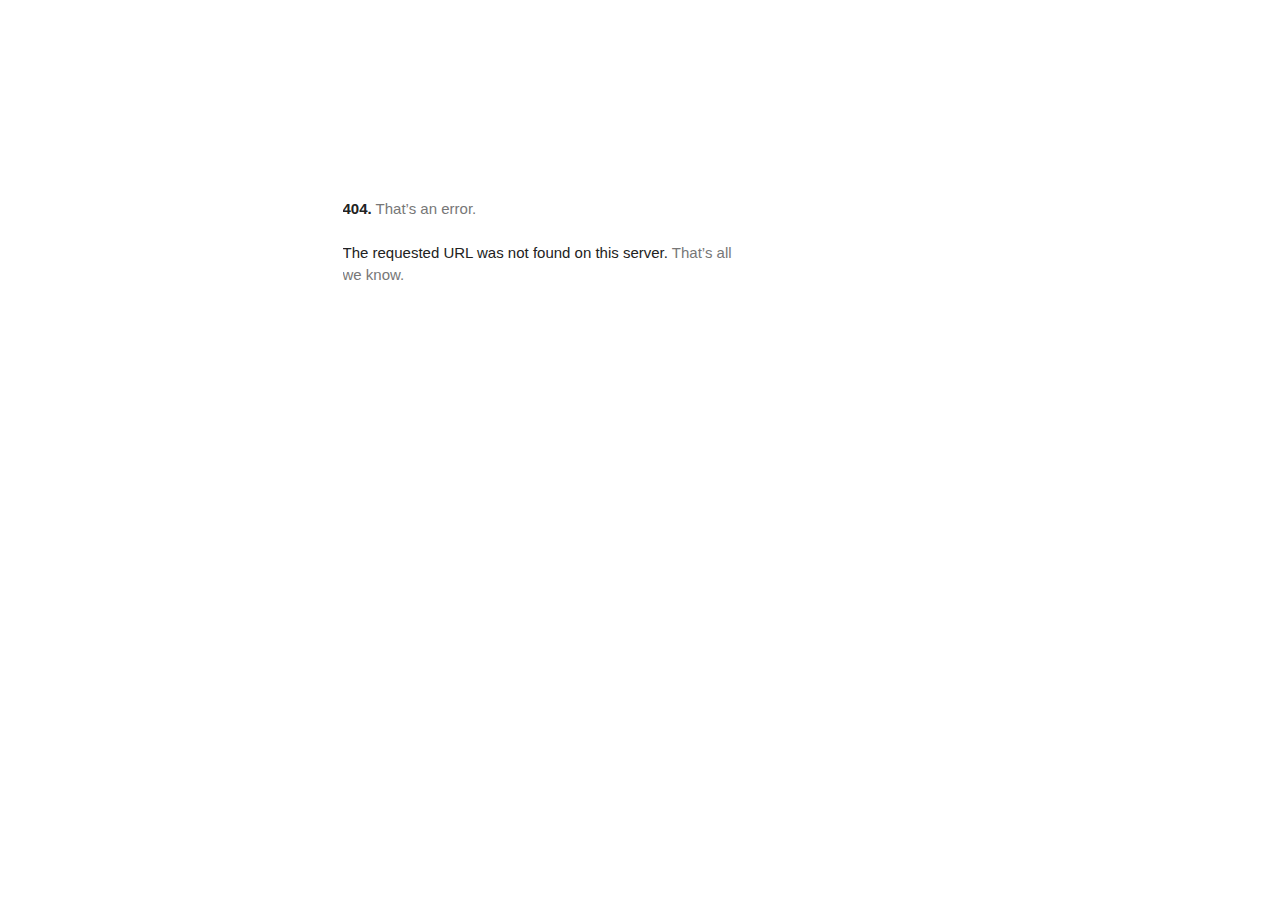
<file: resources/fonts.googleapis.com/index.html>
<html lang=en><meta charset=utf-8><meta name=viewport content="initial-scale=1, minimum-scale=1, width=device-width"><title>Error 404 (Not Found)!!1</title><style>*{margin:0;padding:0}html,code{font:15px/22px arial,sans-serif}html{background:#fff;color:#222;padding:15px}body{color:#222;text-align:unset;margin:7% auto 0;max-width:390px;min-height:180px;padding:30px 0 15px;}* > body{background:url(//www.google.com/images/errors/robot.png) 100% 5px no-repeat;padding-right:205px}p{margin:11px 0 22px;overflow:hidden}pre{white-space:pre-wrap;}ins{color:#777;text-decoration:none}a img{border:0}@media screen and (max-width:772px){body{background:none;margin-top:0;max-width:none;padding-right:0}}#logo{background:url(//www.google.com/images/branding/googlelogo/1x/googlelogo_color_150x54dp.png) no-repeat;margin-left:-5px}@media only screen and (min-resolution:192dpi){#logo{background:url(//www.google.com/images/branding/googlelogo/2x/googlelogo_color_150x54dp.png) no-repeat 0% 0%/100% 100%;-moz-border-image:url(//www.google.com/images/branding/googlelogo/2x/googlelogo_color_150x54dp.png) 0}}@media only screen and (-webkit-min-device-pixel-ratio:2){#logo{background:url(//www.google.com/images/branding/googlelogo/2x/googlelogo_color_150x54dp.png) no-repeat;-webkit-background-size:100% 100%}}#logo{display:inline-block;height:54px;width:150px}</style><main id="af-error-container" role="main"><a href=//www.google.com><span id=logo aria-label=Google role=img></span></a><p><b>404.</b> <ins>That’s an error.</ins><p>The requested URL was not found on this server. <ins>That’s all we know.</ins></main>
</file>
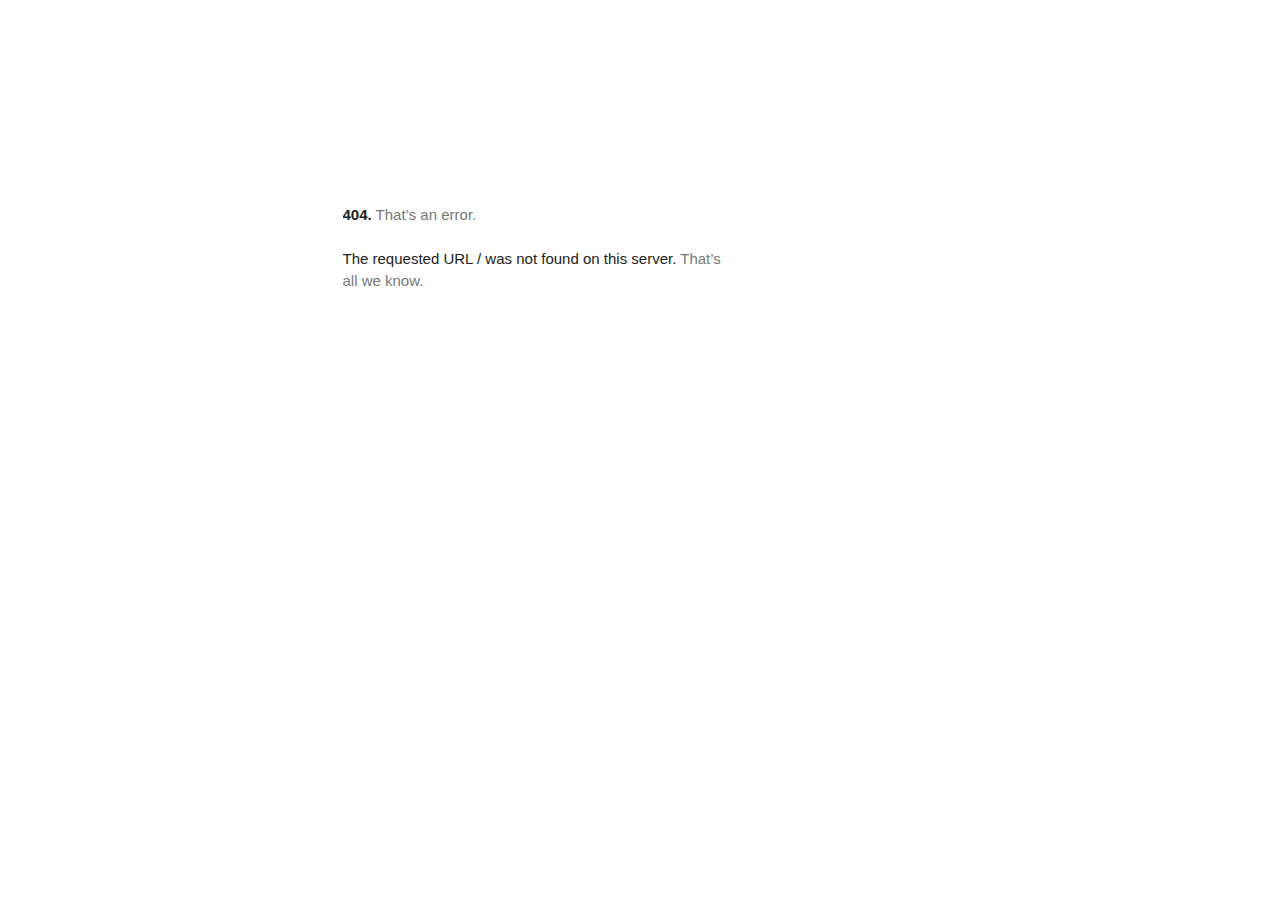
<file: resources/fonts.gstatic.com/index.html>
<!DOCTYPE html>
<html lang=en>
  <meta charset=utf-8>
  <meta name=viewport content="initial-scale=1, minimum-scale=1, width=device-width">
  <title>Error 404 (Not Found)!!1</title>
  <style>
    *{margin:0;padding:0}html,code{font:15px/22px arial,sans-serif}html{background:#fff;color:#222;padding:15px}body{margin:7% auto 0;max-width:390px;min-height:180px;padding:30px 0 15px}* > body{background:url(//www.google.com/images/errors/robot.png) 100% 5px no-repeat;padding-right:205px}p{margin:11px 0 22px;overflow:hidden}ins{color:#777;text-decoration:none}a img{border:0}@media screen and (max-width:772px){body{background:none;margin-top:0;max-width:none;padding-right:0}}#logo{background:url(//www.google.com/images/branding/googlelogo/1x/googlelogo_color_150x54dp.png) no-repeat;margin-left:-5px}@media only screen and (min-resolution:192dpi){#logo{background:url(//www.google.com/images/branding/googlelogo/2x/googlelogo_color_150x54dp.png) no-repeat 0% 0%/100% 100%;-moz-border-image:url(//www.google.com/images/branding/googlelogo/2x/googlelogo_color_150x54dp.png) 0}}@media only screen and (-webkit-min-device-pixel-ratio:2){#logo{background:url(//www.google.com/images/branding/googlelogo/2x/googlelogo_color_150x54dp.png) no-repeat;-webkit-background-size:100% 100%}}#logo{display:inline-block;height:54px;width:150px}
  </style>
  <a href=//www.google.com/><span id=logo aria-label=Google></span></a>
  <p><b>404.</b> <ins>That’s an error.</ins>
  <p>The requested URL <code>/</code> was not found on this server.  <ins>That’s all we know.</ins>
</file>
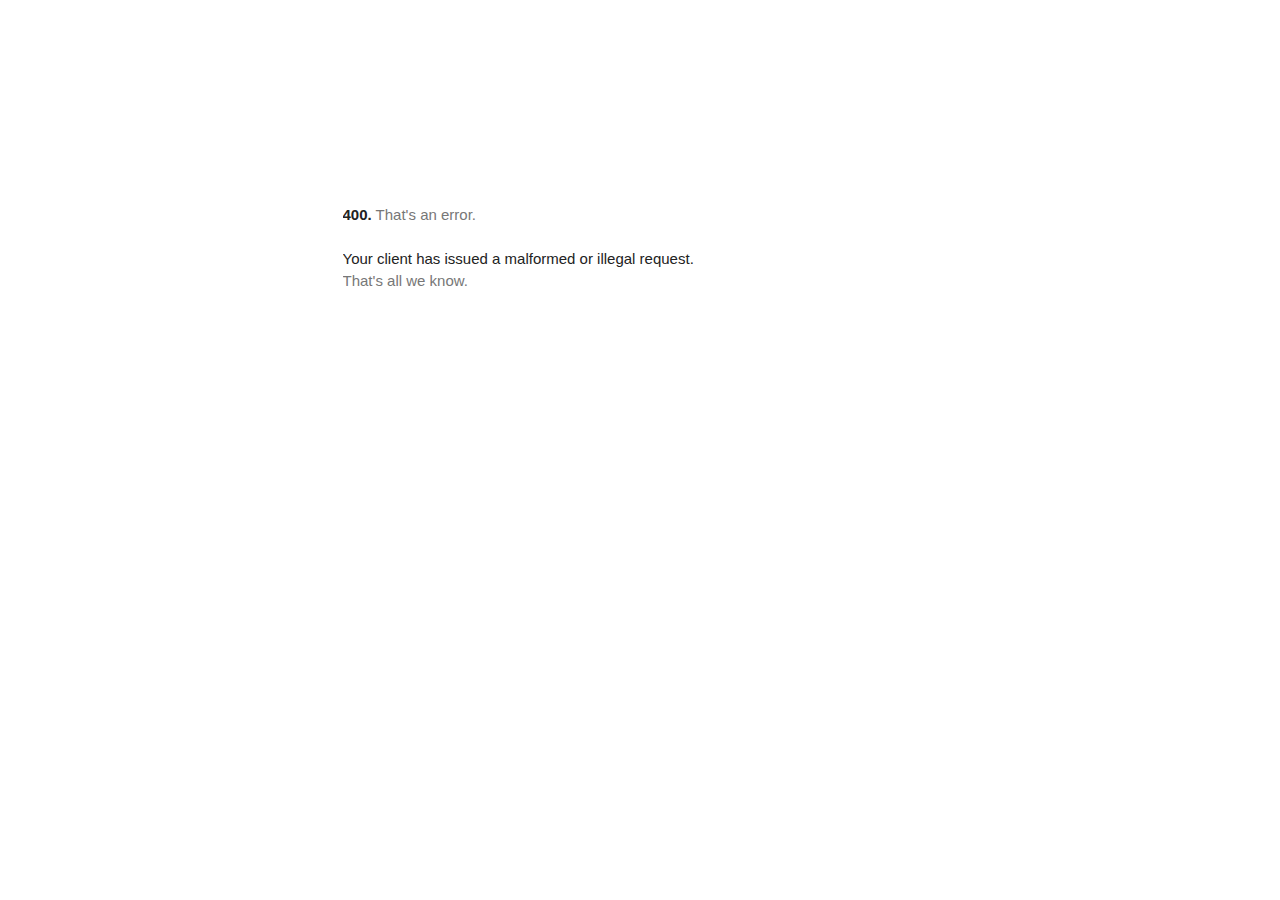
<file: resources/www.googletagmanager.com/gtm5445.html>
<!DOCTYPE html>
<html lang=en>
<meta charset=utf-8>
<meta name=viewport content="initial-scale=1, minimum-scale=1, width=device-width">
<title>Error 400 (Bad Request)!!1</title>
<style>
  * {
    margin: 0;
    padding: 0
  }

  html,
  code {
    font: 15px/22px arial, sans-serif
  }

  html {
    background: #fff;
    color: #222;
    padding: 15px
  }

  body {
    margin: 7% auto 0;
    max-width: 390px;
    min-height: 180px;
    padding: 30px 0 15px
  }

  *>body {
    background: url(//www.google.com/images/errors/robot.png) 100% 5px no-repeat;
    padding-right: 205px
  }

  p {
    margin: 11px 0 22px;
    overflow: hidden
  }

  ins {
    color: #777;
    text-decoration: none
  }

  a img {
    border: 0
  }

  @media screen and (max-width:772px) {
    body {
      background: none;
      margin-top: 0;
      max-width: none;
      padding-right: 0
    }
  }

  #logo {
    background: url(//www.google.com/images/branding/googlelogo/1x/googlelogo_color_150x54dp.png) no-repeat;
    margin-left: -5px
  }

  @media only screen and (min-resolution:192dpi) {
    #logo {
      background: url(//www.google.com/images/branding/googlelogo/2x/googlelogo_color_150x54dp.png) no-repeat 0% 0%/100% 100%;
      -moz-border-image: url(//www.google.com/images/branding/googlelogo/2x/googlelogo_color_150x54dp.png) 0
    }
  }

  @media only screen and (-webkit-min-device-pixel-ratio:2) {
    #logo {
      background: url(//www.google.com/images/branding/googlelogo/2x/googlelogo_color_150x54dp.png) no-repeat;
      -webkit-background-size: 100% 100%
    }
  }

  #logo {
    display: inline-block;
    height: 54px;
    width: 150px
  }
</style>

  <body>
    <a href="//www.google.com /""><span id=logo aria-label=Google></span></a>
<p><b>400.</b> <ins>That's an error.</ins>
<p>Your client has issued a malformed or illegal request. <ins>That's all we know.</ins>

  </body>

  </html>
</file>
